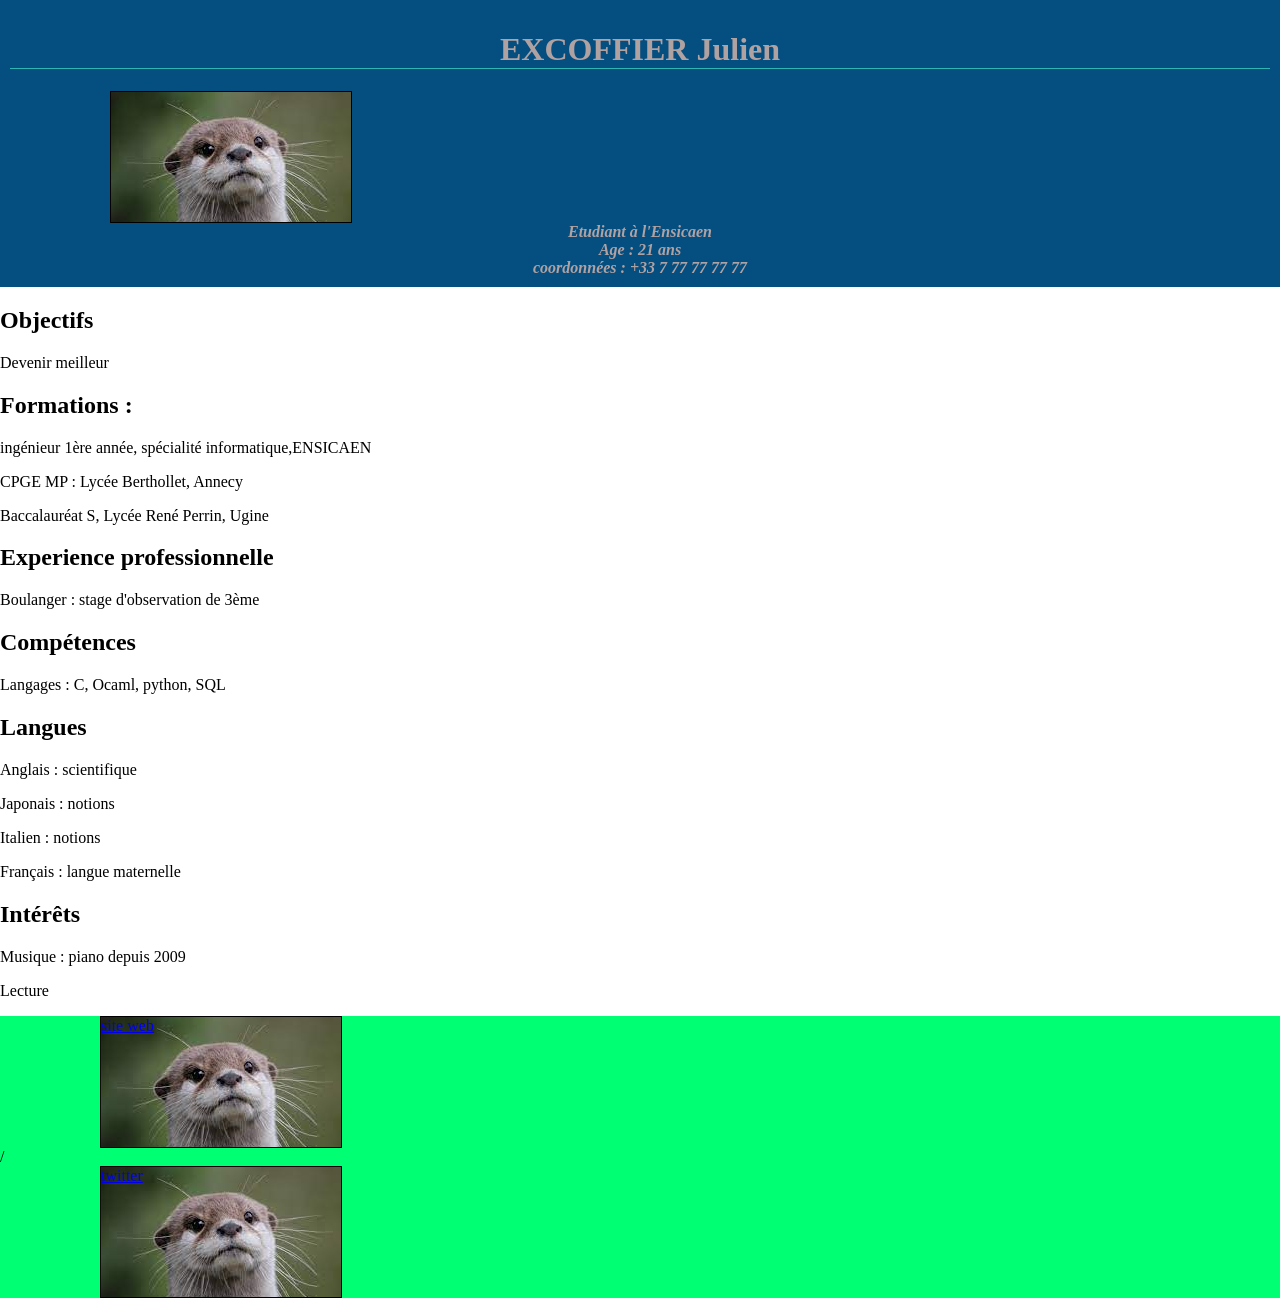
<file: docs/TP1/cv_fr.html>
<!DOCTYPE html>
<html lang="fr">
<meta charset="utf-8">
<link rel="stylesheet" href="./styles/cv1.css">
<title> Mon CV </title>
<header>
    <h1>EXCOFFIER Julien</h1>
    <a></a>
    <h4>Etudiant à l'Ensicaen</h4>
    <h4>Age : 21 ans </h4>
    <h4>coordonnées : +33 7 77 77 77 77 </h4>
</header>
<section>
    <h2>Objectifs</h2>
    <article>
        <p>Devenir meilleur</p>
    </article>
</section>

<section>
    <h2>Formations :</h2>
    <article>
     <p>ingénieur 1ère année,
        spécialité informatique,ENSICAEN
        </p>
        <p>CPGE MP : Lycée Berthollet, Annecy</p>
        <p>Baccalauréat S, Lycée René Perrin, Ugine</p>
    </article>
</section>
<section>
    <h2>Experience professionnelle</h2>
    <article>
    <p>Boulanger : stage d'observation de 3ème </p>
    </article>
</section>
<section>
    <h2>Compétences</h2>
<article>
<p>Langages : C, Ocaml, python, SQL</p>
</article>
</section>
<section>
    <h2>Langues</h2>
</section>
<article>
<p>Anglais : scientifique </p>
<p>Japonais : notions</p>
<p>Italien : notions</p>
<p>Français : langue maternelle</p>
</article>
<section>
    <h2>Intérêts</h2>
<article>
    <p>Musique : piano depuis 2009</p>
    <p>Lecture</p>
</article>
</section>

<footer>
    <a href = "https://blablabla"> site web</a> /
    <a href = "https://twitter.com/?lang=fr"> twitter</a>


</footer>

</html>
</file>
<file: docs/TP1/styles/cv1.css>
body {
    margin : 0;
}

h1 {

    border-bottom: 1px solid rgb(46, 182, 182);
}
a {
    border-style: solid;
    border-width : 1px;
    border-color: black;
    display :block;
    margin-left: 100px;
    width : 240px;
    height : 130px;
    background-image: url('[data-uri]');
    transition: 
        width 2s,
        height 2s,
        background-image 2s,
        transform 2s;
}

a:hover {
    background-image: url('[data-uri]');
    width :250px;
    height :180px;
    transform : rotate(360deg);
}
header {
    text-align: center;
    color : rgb(177, 162, 162);
    background: rgb(5, 78, 128);
    padding : 10px ;
}


h4  {
    font-style: italic;
    margin : 0 auto;
    }

footer {
    background : rgb(0, 255, 115);
}
</file>
